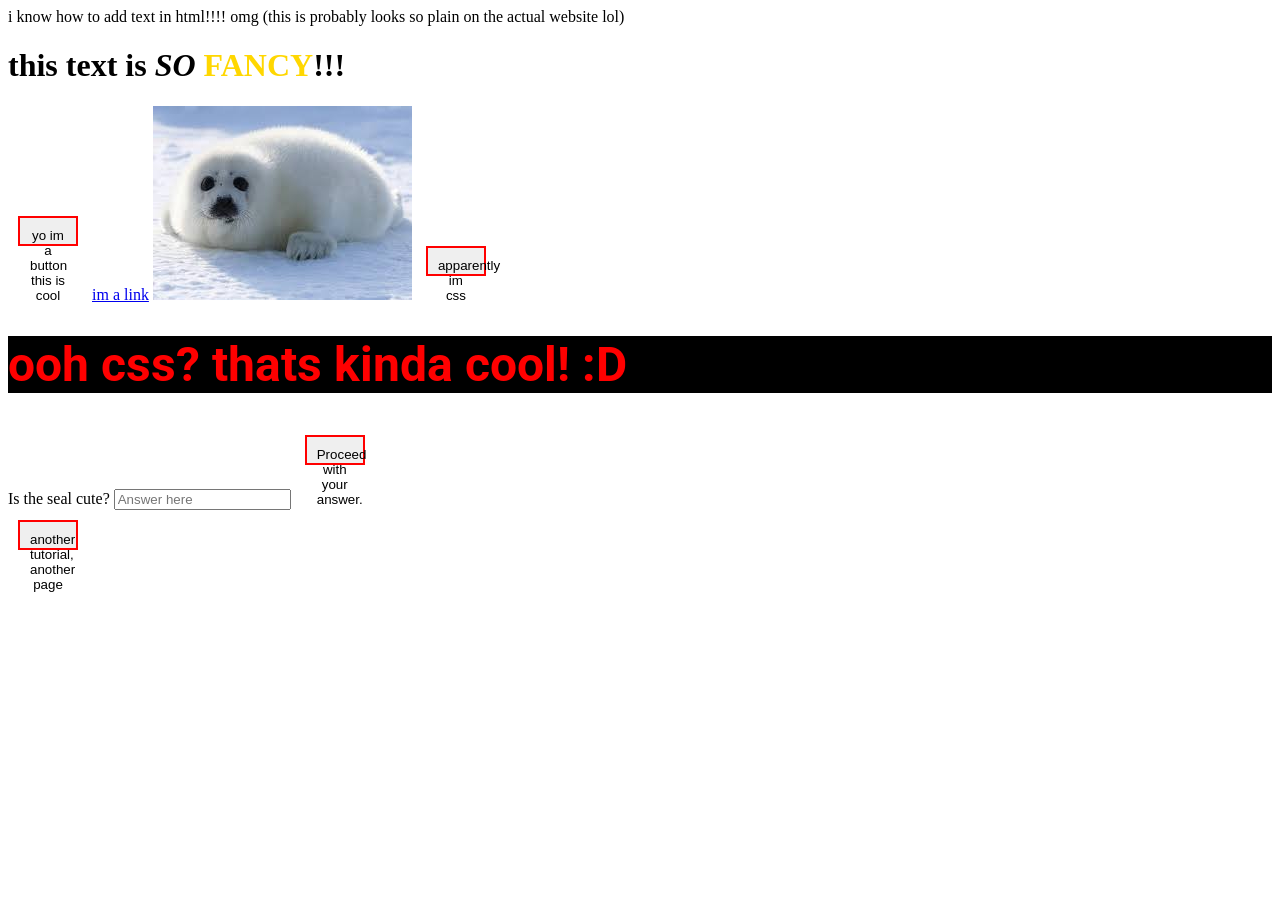
<file: index.html>
<!DOCTYPE html>
<html lang="en">
  <head>
    <meta charset="UTF-8">
    <meta name="viewport" content="width=device-width, initial scale=1.0">
      <title>html is so cool</title>
    <link rel="stylesheet" href="styles.css">
  </head>
  <body>
    i know how to add text in html!!!! omg (this is probably looks so plain on the actual website lol)
    <h1>this text is <em>SO</em> <span style="color: #FFD700;">FANCY</span>!!!</h1>
    <div>
      <button>yo im a button this is cool</button>
      <a href="guggle.html" >im a link</a>
      <img src="./images/sillyseallol.jpg">
       <button>apparently im css</button>
      <form>
        <h1 class="test">ooh css? thats kinda cool! :D</h1>
  <label for="search">Is the seal cute?</label>
  <input type="text" name="answer" id="search" placeholder="Answer here">
  <button type="submit">Proceed with your answer.</button>
</form>
    </div>
    <a href="anothertutorial.html">
    <button>another tutorial, another page</button>
    </a>
  </body>
</html>
</file>
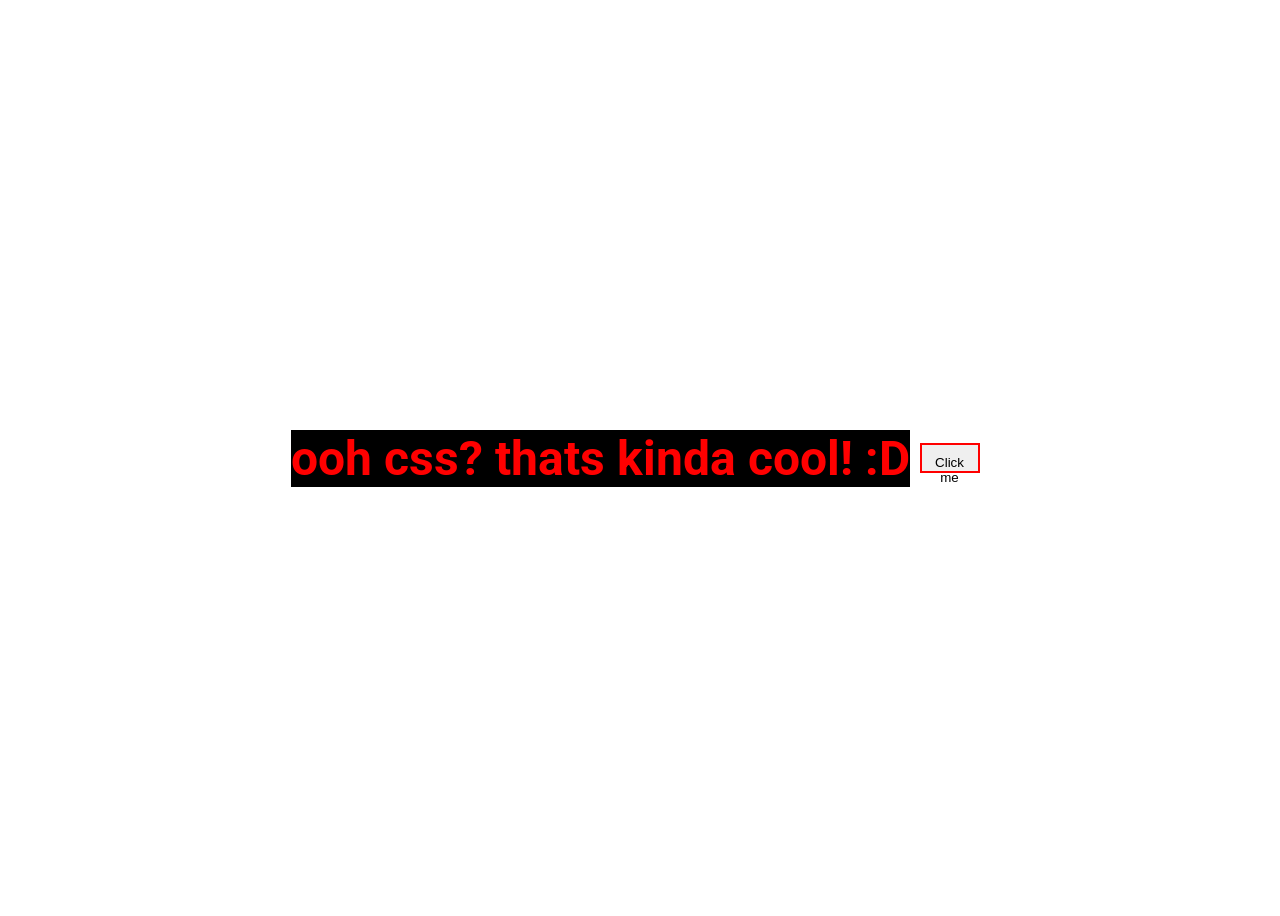
<file: guggle.html>
<!DOCTYPE html>
<html>
<head>
  <title>Guggle Search</title>
  <link rel="stylesheet" href="styles.css">
</head>
<body>
<div class="centered-div">
   <h1 class="test">ooh css? thats kinda cool! :D</h1>
  <button>Click me</button>
</div>
</body>
</html>
</file>
<file: styles.css>
@import url('https://fonts.googleapis.com/css2?family=Roboto:wght@100..900&display=swap');

.test {
  color: red;
  background-color: black;
  font-family: 'Roboto', sans-serif;
  font-size: 48px;
}

button {
  height: 30px;
  width: 60px;
  padding: 10px;
  border: 2px solid red;
  margin: 10px;
} 

.centered-div {
height: 100vh;
  display: flex;
  justify-content: center;
  align-items: center;
}
</file>
